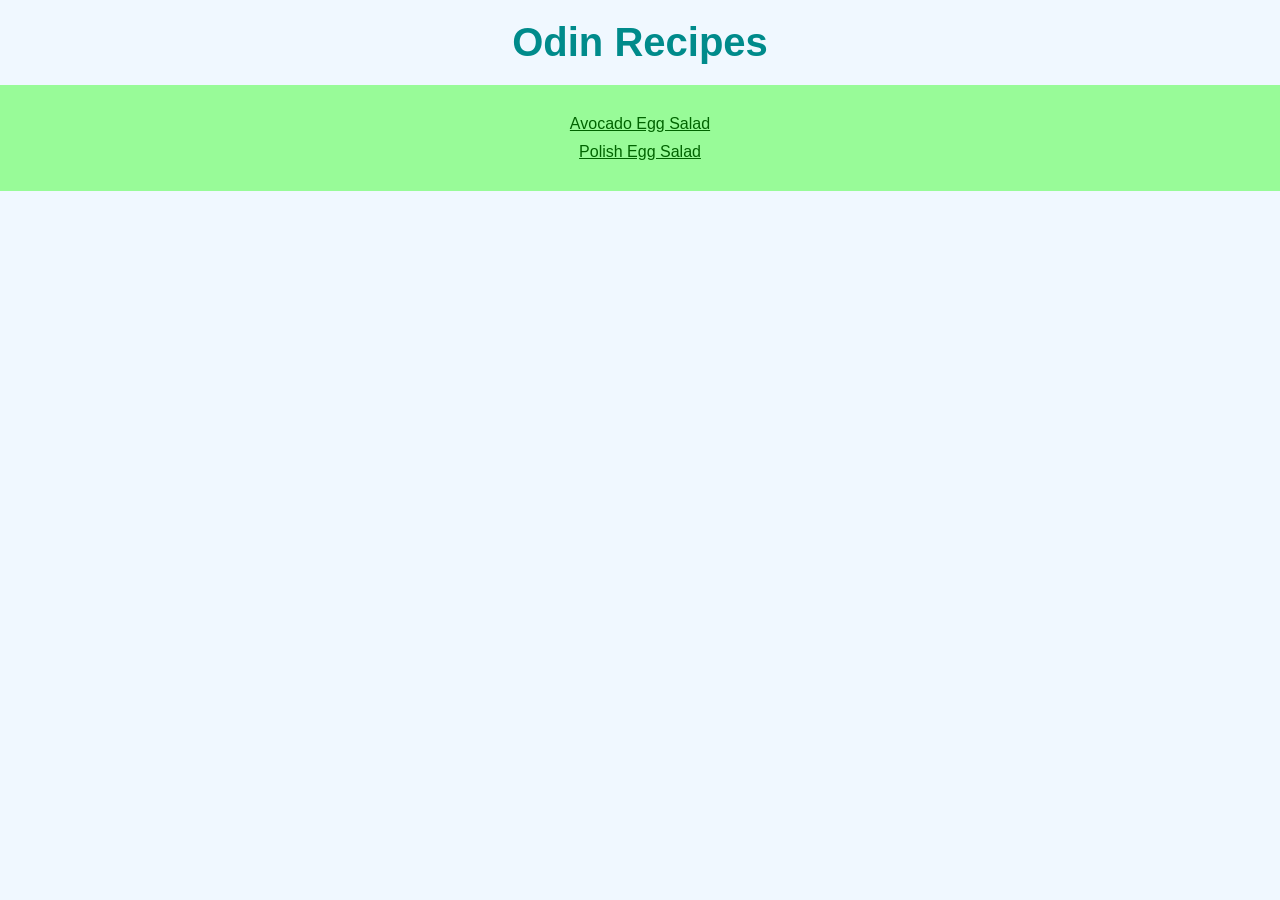
<file: index.html>
<!DOCTYPE html>
<html lang="en">
<head>
    <meta charset="UTF-8">
    <meta name="viewport" content="width=device-width, initial-scale=1.0">
    <title>Odin Recipes</title>
    <link rel="stylesheet" href="styles.css">
</head>
<body>
    <h1 class="title">Odin Recipes</h1>
    <ul class="recipe-list">
        <li class="recipe"><a href="recipes/avacado_egg_salad.html" class="recipe-link">Avocado Egg Salad</a></li>
        <li class="recipe"><a href="recipes/polish_egg_salad.html" class="recipe-link">Polish Egg Salad</a></li>
    </ul>
</body>
</html>
</file>
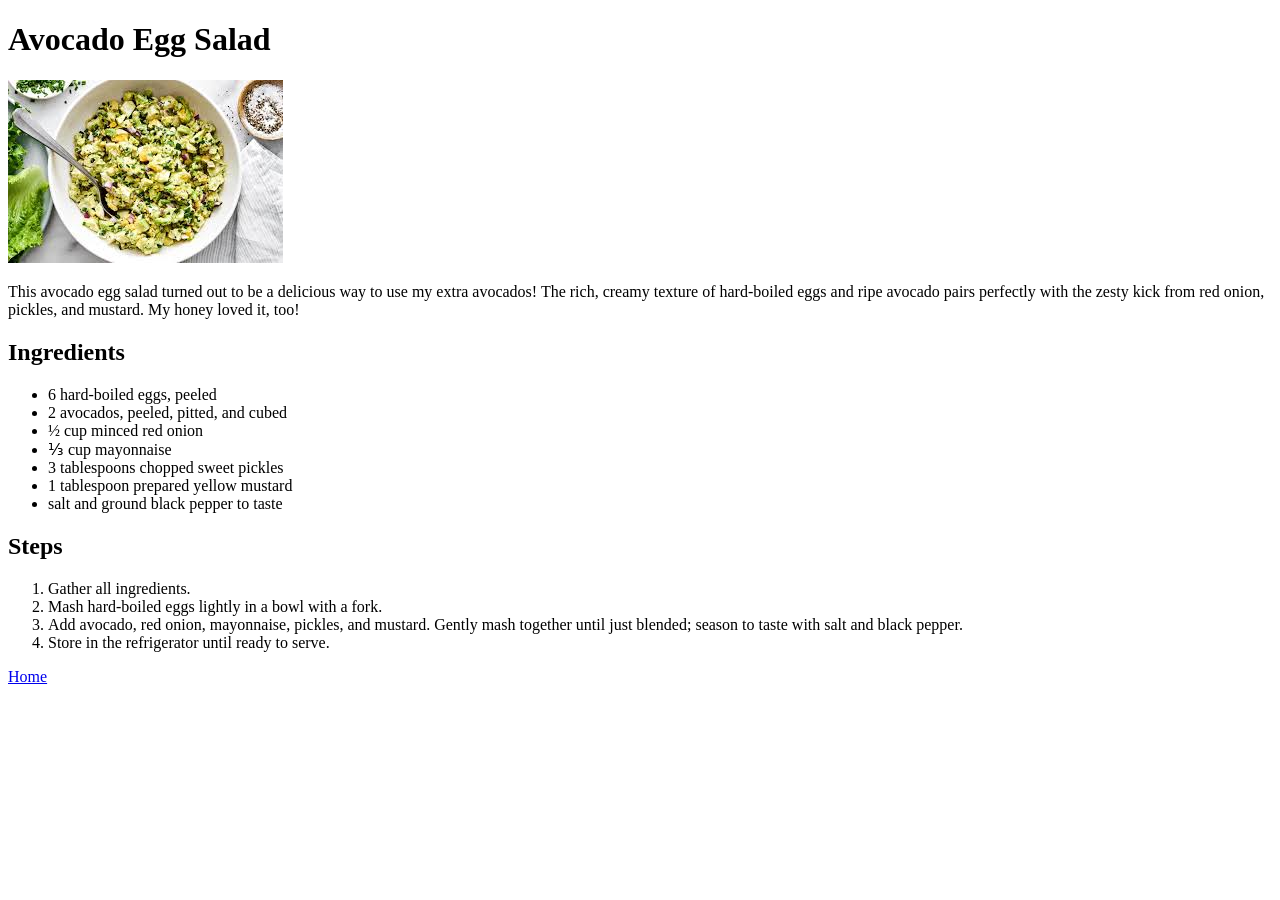
<file: recipes/avacado_egg_salad.html>
<!DOCTYPE html>
<html lang="en">
<head>
    <meta charset="UTF-8">
    <meta name="viewport" content="width=device-width, initial-scale=1.0">
    <title>Avocado Egg Salad</title>
</head>
<body>
    <h1>Avocado Egg Salad</h1>
    <img src="../images/avocado.jpg" alt="Avocado Egg Salad">
    <p>This avocado egg salad turned out to be a delicious way to use my extra avocados! The rich, creamy texture of hard-boiled eggs and ripe avocado pairs perfectly with the zesty kick from red onion, pickles, and mustard. My honey loved it, too!</p>
    <h2>Ingredients</h2>
    <ul>
        <li>6 hard-boiled eggs, peeled</li>
        <li>2 avocados, peeled, pitted, and cubed</li>
        <li>½ cup minced red onion</li>
        <li>⅓ cup mayonnaise</li>
        <li>3 tablespoons chopped sweet pickles</li>
        <li>1 tablespoon prepared yellow mustard</li>
        <li>salt and ground black pepper to taste</li>
    </ul>
    <h2>Steps</h2>
    <ol>
        <li>Gather all ingredients.</li>
        <li>Mash hard-boiled eggs lightly in a bowl with a fork.</li>
        <li>Add avocado, red onion, mayonnaise, pickles, and mustard. Gently mash together until just blended; season to taste with salt and black pepper.</li>
        <li>Store in the refrigerator until ready to serve.</li>
    </ol>
    <a href="../index.html">Home</a>
</body>
</html>
</file>
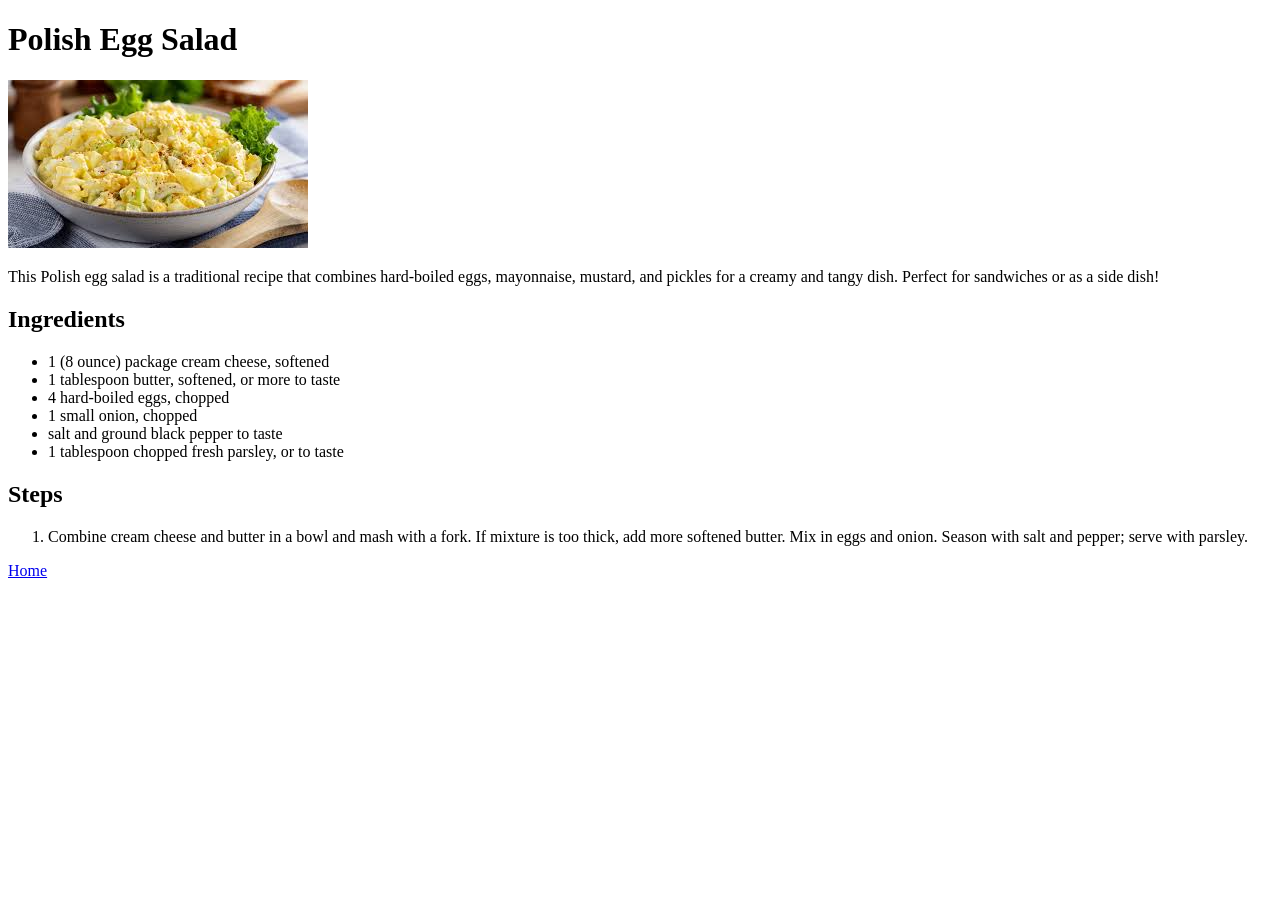
<file: recipes/polish_egg_salad.html>
<!DOCTYPE html>
<html lang="en">
<head>
    <meta charset="UTF-8">
    <meta name="viewport" content="width=device-width, initial-scale=1.0">
    <title>Polish Egg Salad</title>
</head>
<body>
    <h1>Polish Egg Salad</h1>
    <img src="../images/polish.jpg" alt="Polish Egg Salad">
    <p>This Polish egg salad is a traditional recipe that combines hard-boiled eggs, mayonnaise, mustard, and pickles for a creamy and tangy dish. Perfect for sandwiches or as a side dish!</p>
    <h2>Ingredients</h2>
    <ul>
        <li>1 (8 ounce) package cream cheese, softened</li>
        <li>1 tablespoon butter, softened, or more to taste</li>
        <li>4 hard-boiled eggs, chopped</li>
        <li>1 small onion, chopped</li>
        <li>salt and ground black pepper to taste</li>
        <li>1 tablespoon chopped fresh parsley, or to taste</li>
    </ul>
    <h2>Steps</h2>
    <ol>
        <li>Combine cream cheese and butter in a bowl and mash with a fork. If mixture is too thick, add more softened butter. Mix in eggs and onion. Season with salt and pepper; serve with parsley.</li>
    </ol>
    <a href="../index.html">Home</a>
</body>
</html>
</file>
<file: styles.css>
* {
    margin: 0;
    padding: 0;
    box-sizing: border-box;
}

body {
    background-color: aliceblue;
    font-family: Verdana, Geneva, Tahoma, sans-serif;
}

.title {
    text-align: center;
    font-size: 40px;
    margin: 20px auto;
    color: darkcyan
}

.recipe-list {
    background-color: palegreen;
    margin: 20px auto;
    padding: 20px;
    list-style: none;
}

.recipe {
    text-align: center;
    margin: 10px 0;
}

.recipe-link {
    color: darkgreen;
}
</file>
